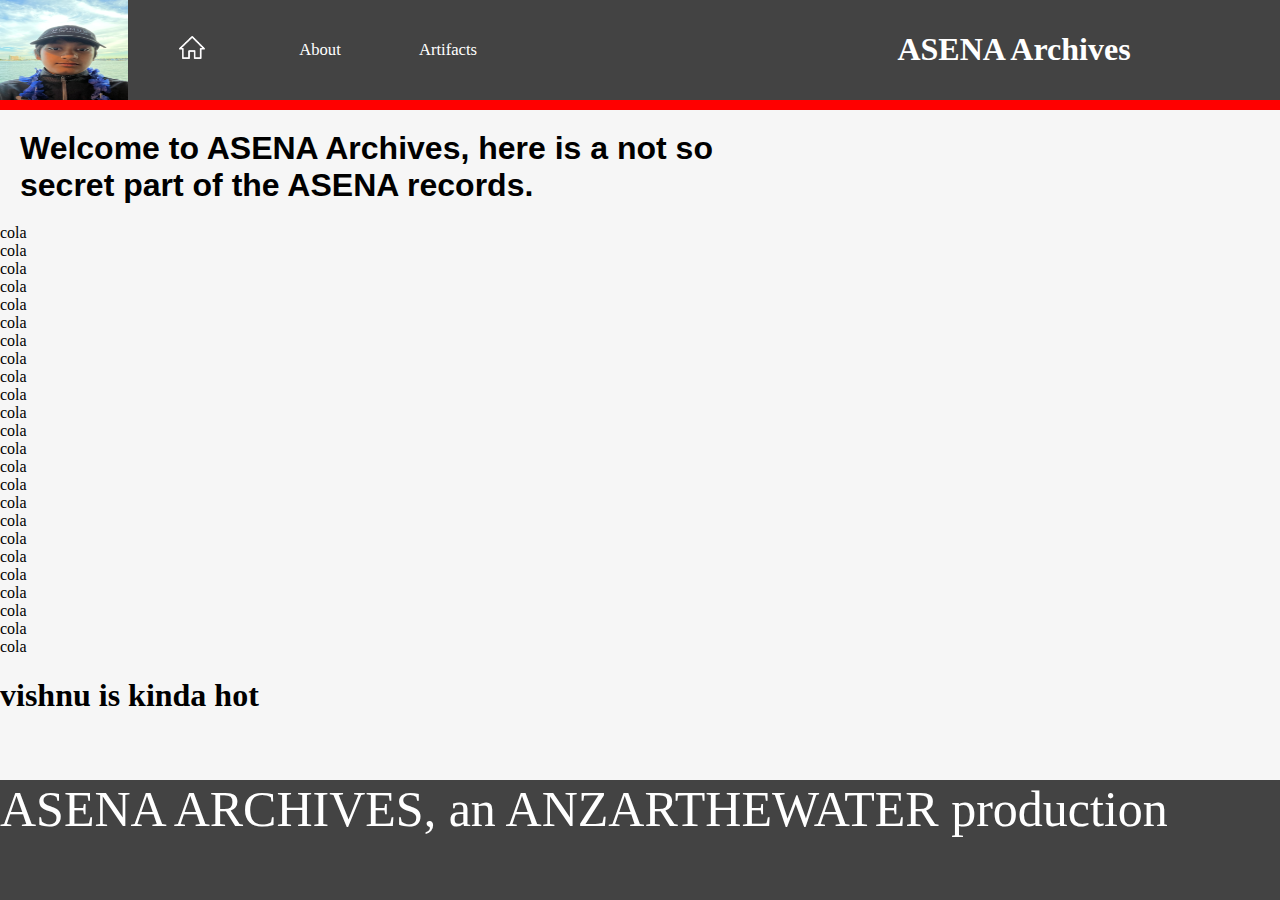
<file: index.html>
<!DOCTYPE html>
<html>

  <head>
    <title>sui</title>
    <meta name="viewport" content="width=device-width, initial-scale=1.0">
    <link rel="stylesheet" href="styles.css">
  </head>

  <body>
    <div>
      <div id="header">

        <h1 id="titleheader">ASENA Archives</h1>

        <img id="imgheader" src="IMG_1235.JPG" alt="sui">
        <table>
          <tr>
            <td onClick="redirect1()"> <img id="imgheader2" src="home.png" alt="home"> </td>
            <td onClick="redirect2()">About</td>
            <td onClick="redirect3()">Artifacts</td>

          </tr>

        </table>

      </div>
      
      <div id="underheader">
      </div>
      <h1 class="about">
        Welcome to ASENA Archives, here is a not so secret part of the ASENA records.
      </h1>

      <p1>
        cola<br>
        cola<br>
        cola<br>cola<br>cola<br>cola<br>cola<br>cola<br>cola<br>cola<br>cola<br>cola<br>cola<br>cola<br>cola<br>cola<br>cola<br>cola<br>cola<br>cola<br>cola<br>cola<br>cola<br>cola<br>
      </p1>
      
      <h1> vishnu is kinda hot </h1>
      
    </div>

<div id="footer">
    <footer> ASENA ARCHIVES, an ANZARTHEWATER production</footer>
</div>

  </body>

  <script>
function redirect1() {
location.replace("")

}
    
function redirect2() {
  location.replace("https://google.com")
  
}
    
function redirect3()  {
      location.replace("artifacts")
      
    }

  </script>

</html>
</file>
<file: styles.css>
body {
  margin: 0px;
  height: 0px;
  background-color: #f6f6f6;
  min-width: 720px;
  min-height: 100vh;
  display: flex;
  flex-direction: column;

}


#header {
  width: 100%;
  height: 15%;
  background-color: #434343;
}

#imgheader {
  width: 10%;
  height: 100%;
  float: left;
}

#imgheader2 {
  max-width: 20%;
  height: auto;
}

#titleheader {
  float: right;
  width: 40%;
  height: 100%;
  text-align: center;
  font-family: verdana;
  padding: 10px;
  color: #ffffff;

}

table,
tr,
td {
  border: 0px solid black;
  border-collapse: collapse;
  width: 30%;
  height: 100%;
  text-align: center;
  font-family: verdana;
  color: #ffffff;
  user-select: none;
  font-size: 1.3vw;
}

td:hover {
  background-color: #4f4f4f;
}

.about {
  margin: 20px;
  font-family: arial;
}

#footer {
  width: 100%;
  height: 120px;
  background-color: #434343;
  color: #ffffff;
  font-size: 50px;
  margin-top: auto;
}

#underheader {
  width: 100%;
  height: 10px;
  background-color: red;
}
</file>
